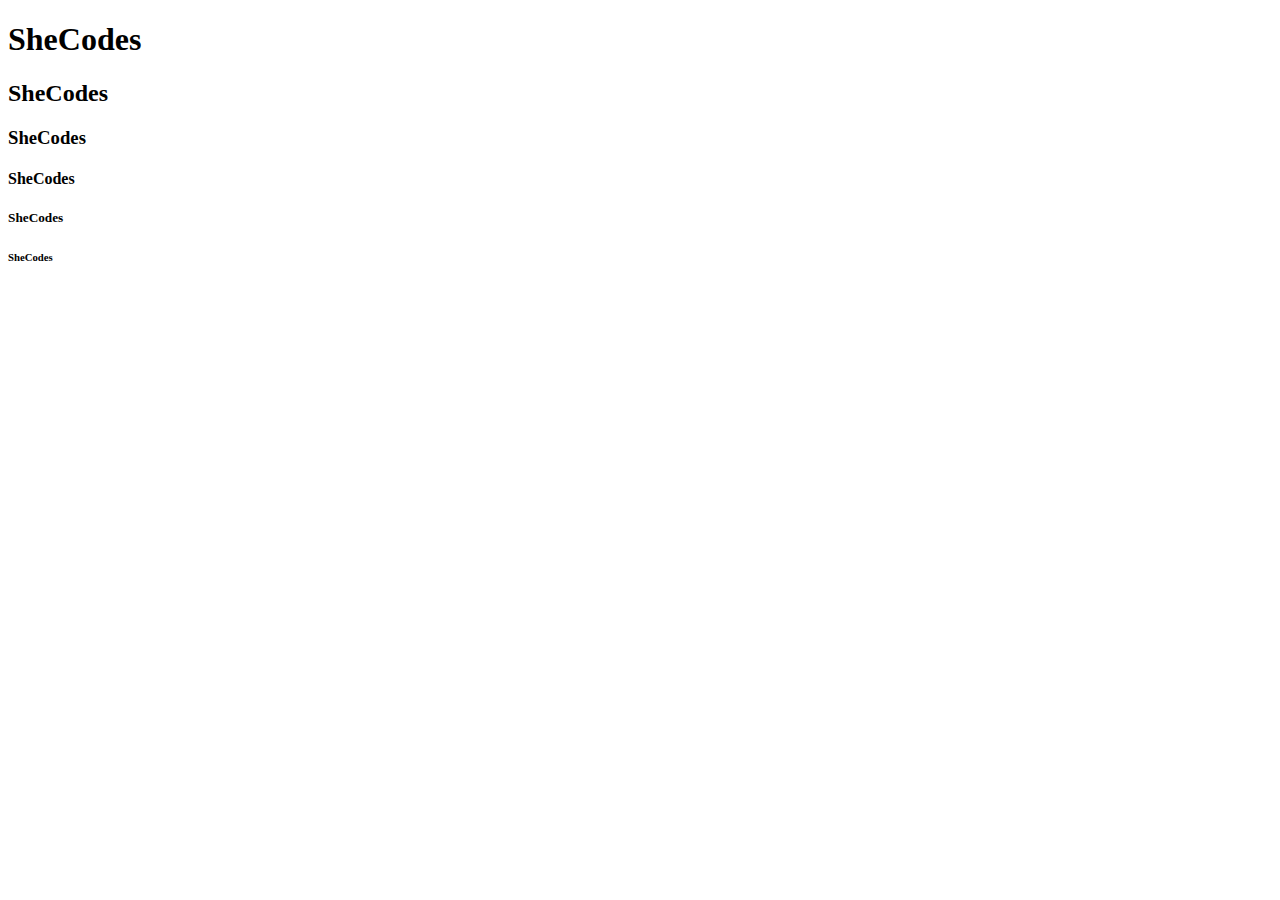
<file: Files/index.html>
<!DOCTYPE html>
<html lang="en">
  <head>
    <meta charset="UTF-8" />
    <meta http-equiv="X-UA-Compatible" content="IE=edge" />
    <meta name="viewport" content="width=device-width, initial-scale=1.0" />
    <title>SheCodes</title>
  </head>
  <body>
    <h1>SheCodes</h1>
    <h2>SheCodes</h2>
    <h3>SheCodes</h3>
    <h4>SheCodes</h4>
    <h5>SheCodes</h5>
    <h6>SheCodes</h6>
  </body>
</html>
</file>
